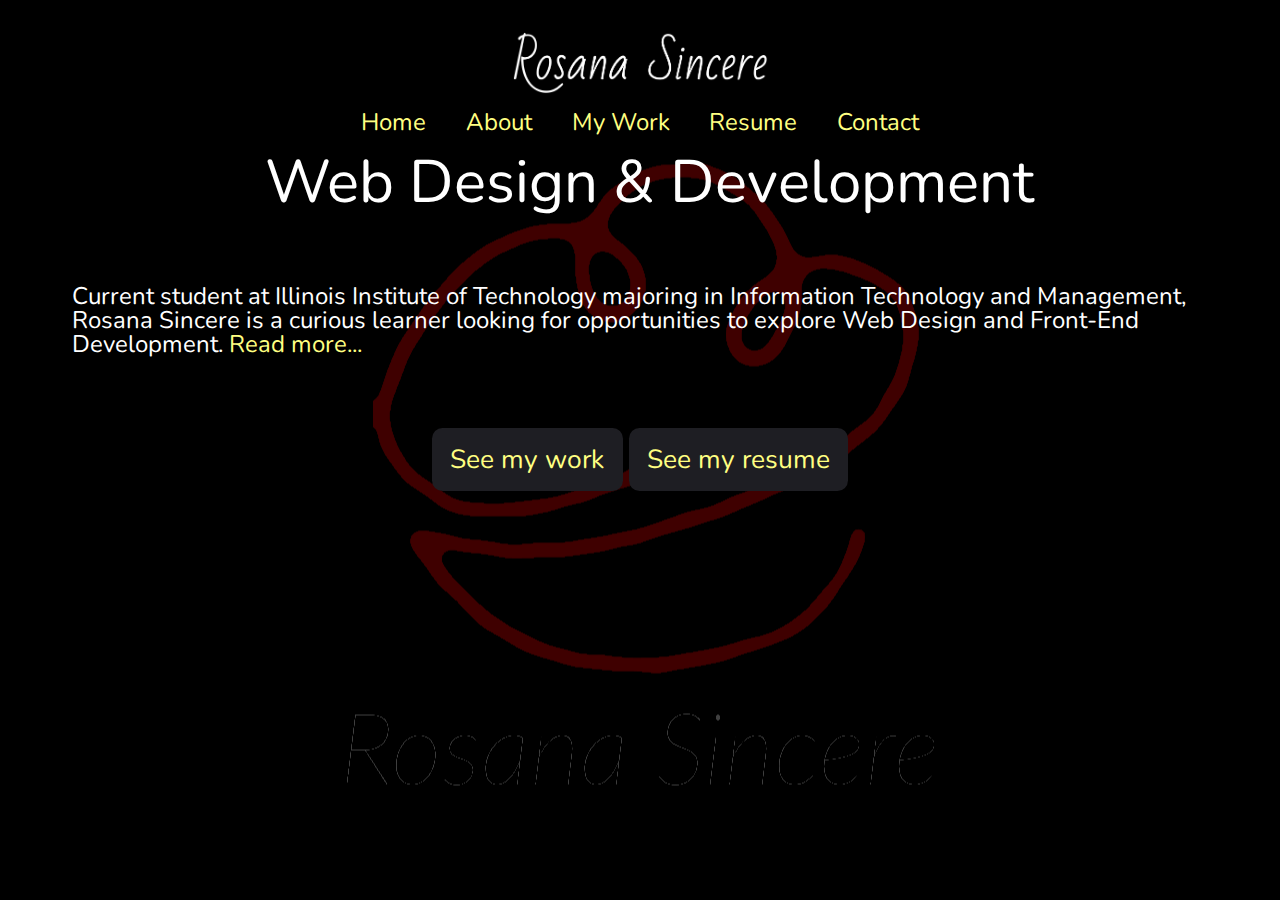
<file: index_og.html>
<!DOCTYPE html>
<html lang="en" dir="ltr">
  <head>
    <meta charset="utf-8">
    <title>Rosana Sincere</title>
    <meta name="viewport" content="width=device-width,initial-scale=1.0,shrink-to-fit=no" />
    <link href="https://fonts.googleapis.com/css?family=Titillium+Web:400,700" rel="stylesheet"/>
    <link href="https://fonts.googleapis.com/css?family=Nunito" rel="stylesheet">
    <link href="https://fonts.googleapis.com/css?family=Didact+Gothic" rel="stylesheet">
    <link rel="stylesheet" href="screen.css" />
  </head>
  <body class="body">
    <header>
    <!--  <p id="topEmail">rosanasincere@gmail.com</p>-->
      <img src="images/name2.png" alt="Rosana Sincere" class="logo">

      <nav>
        <ul class="navigation">
          <li class="navigation"><a href="index.html">Home</a></li>
          <li class="navigation"><a href="aboutMe.html">About</a></li>
          <li class="navigation"><a href="work.html">My Work</a></li>
          <li class="navigation"><a href="resume.html">Resume</a></li>
          <li class="navigation"><a href="contact.html">Contact</a></li>
        </ul>
      </nav>
      <p></p>

      <h1>
        Web Design & Development
      </h1>
    </header>
    <p></p>

    <p id="tag">
    Current student at Illinois Institute of Technology
    majoring in Information Technology and Management,
    Rosana Sincere is a curious learner looking for opportunities
    to explore Web Design and Front-End Development.
    <a href="aboutMe.html"> Read more...
    </a></p>

    <div class="arrow">
        <a href="work.html" class="arrow1"> See my work
          <!--<img src="images/arrow2.png" alt src="arrow.png" class="arrow">-->
       </a>
        <a href="resume.html" class="arrow1"> See my resume
          <!--<img src="images/arrow2.png" alt src="arrow.png"class="arrow">-->
        </a>
    </div>
  </body>
</html>
</file>
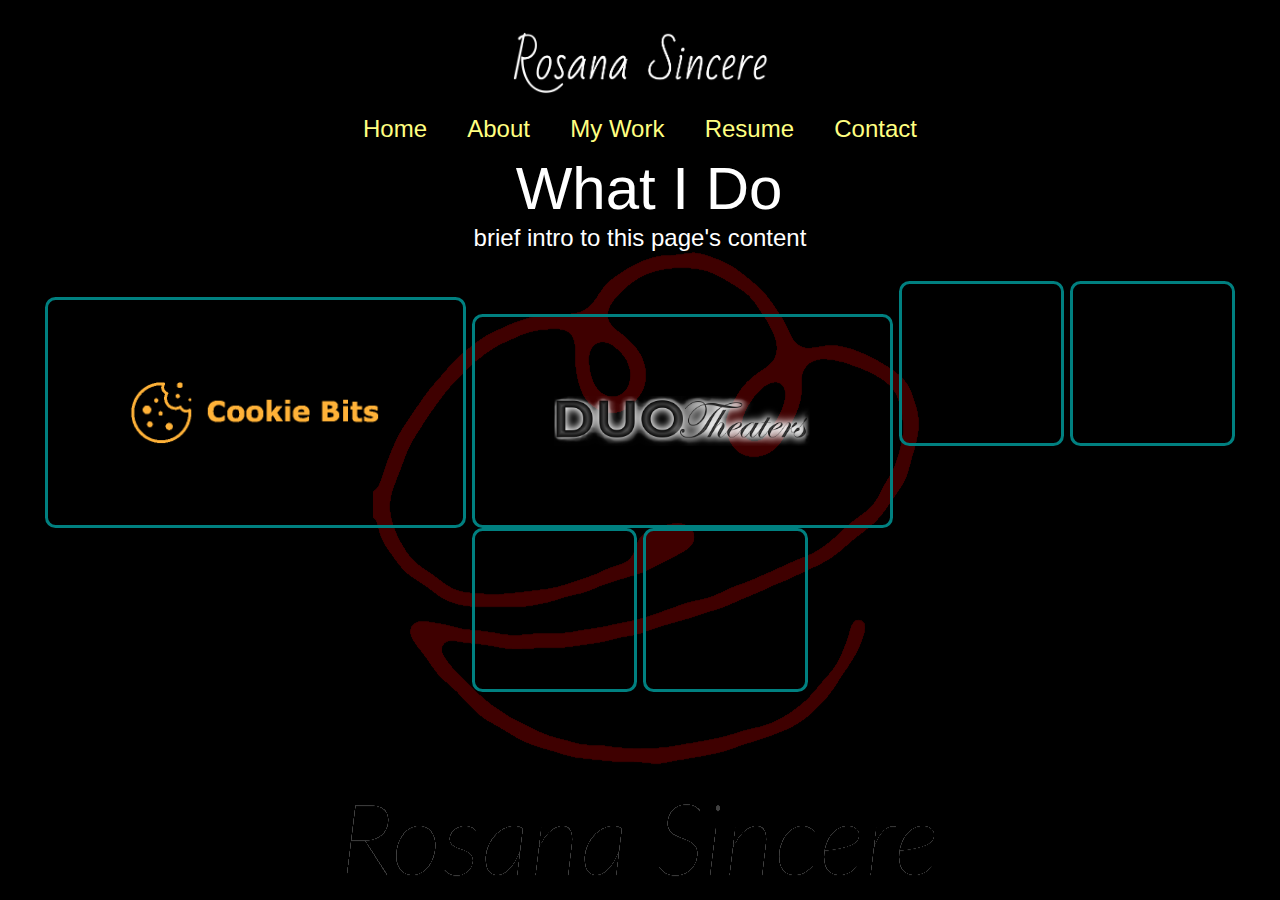
<file: work.html>
<!DOCTYPE html>
<html lang="en" dir="ltr">
  <head>
    <meta charset="utf-8">
    <title>Rosana Sincere</title>
    <meta name="viewport" content="width=device-width,initial-scale=1.0,shrink-to-fit=no" />
    <link href="https://fonts.googleapis.com/css?family=Titillium+Web:400,700" rel="stylesheet"/>
    <link rel="stylesheet" media="screen" href="screen.css" />
  </head>
  <body class="body">
    <!-- <p id="topEmail">rosanasincere@gmail.com</p> -->
    <img src="images/name2.png" alt="Rosana Sincere" class="logo">
    <p></p>

    <nav>
      <ul class="navigation">
        <li class="navigation"><a href="index.html">Home</a></li>
        <li class="navigation"><a href="aboutMe.html">About</a></li>
        <li class="navigation"><a href="work.html">My Work</a></li>
        <li class="navigation"><a href="resume.html">Resume</a></li>
        <li class="navigation"><a href="contact.html">Contact</a></li>
      </ul>
    </nav>
    <p></p>
    <h1 class="header">What I Do</h1>
    <p> brief intro to this page's content</p>
    <div id="work">
      <div class="work"><img src="images/works/cookieBitsLogo.png" class="workImg"></div>
      <div class="work"><img src="images/works/DUOTheatersLogo.png" class="workImg"></div>
<!--grab projects from java - I need eclipse-->
<!--grab autocad projects - I need to download autocad-->
      <div class="work"></div>
      <div class="work"></div>
      <div class="work"></div>
      <div class="work"></div>
    </div>
  </body>
</html>
</file>
<file: screen.css>
/* http://meyerweb.com/eric/tools/css/reset/
   v2.0 | 20110126
   License: none (public domain)
*/
/* Base */

/*reset*/
html, body, div, span, applet, object, iframe,
h1, h2, h3, h4, h5, h6, p, blockquote, pre,
a, abbr, acronym, address, big, cite, code,
del, dfn, em, img, ins, kbd, q, s, samp,
small, strike, strong, sub, sup, tt, var,
b, u, i, center,
dl, dt, dd, ol, ul, li,
fieldset, form, label, legend,
table, caption, tbody, tfoot, thead, tr, th, td,
article, aside, canvas, details, embed,
figure, figcaption, footer, header, hgroup,
menu, nav, output, ruby, section, summary,
time, mark, audio, video {
	margin: 0;
	padding: 0;
	border: 0;
	font-size: 100%;
	font: inherit;
	vertical-align: baseline;
}
/* HTML5 display-role reset for older browsers */
article, aside, details, figcaption, figure,
footer, header, hgroup, menu, nav, section {
	display: block;
}
body {
	line-height: 1;
}
ol, ul {
	list-style: none;
}
blockquote, q {
	quotes: none;
}
blockquote:before, blockquote:after,
q:before, q:after {
	content: '';
	content: none;
}
table {
	border-collapse: collapse;
	border-spacing: 0;
}/*end reset*/

/*HTML genral*/
html {
  font-family: 'Lato', 'Nunito', Didact Gothic, CenturyGothic, Geneva, AppleGothic, sans-serif;
  font-size: 1.5em;
  line-height: 1.222em;
  /*background-color:  #424949;*/
  color: white;
  padding-top: 0.3em;
	text-align: center;
}

.body{
  background-repeat: no-repeat;
  background-size: auto;
  background-position: center;
  background-blend-mode: color-dodge;
  background-image: url(images/background2_.png);
  color: white;
}

/* for links */
a:link {
  text-decoration: none;
	color: #FFFF81;
}

a:visited {
  text-decoration: none;
	color: #FFFF81;
}

a:hover {
  text-decoration: none;
	color: #ff3300;
}

a:active {
  text-decoration: underline;
	color: red;
}

h1 {
  font-size: 2.5em;
  margin-top: 0.3em;
  margin-left: 0.3em;
}

p{
  margin: 0.3em;
}

/* Layout */

.logo{
	font-family: 'Bad Script', 'Lato', fantasy;
  display: inline-block;
	margin-left: auto;
	margin-right: auto;
	margin-top: 1em;
	margin-bottom: 0.5em;
	max-width: 20%;
	text-align: center;
}

/*nav bar*/
.navigation{
  text-align: center;
  list-style-type: none;
  margin: 0.3em;
  overflow: hidden;
  color: #a13b90;
  display: inline;
	float: none;
  border: none;
	background-color: none;
	padding: 0.4em;
	border-radius: 0.4em;
	/* Safari */
  transition-duration: 0.4s;
  cursor: pointer;
 }

 li .navigation {
  text-align: center;
 	display: inline-grid;
	padding-top: 1em;
 	padding-bottom: 1em;
 }

/* css for pop-ups (on resume and works pages) */
/* Popup box BEGIN */
.popup{
    background:rgba(0,0,0,.4);
    cursor:pointer;
    display:none;
    position:fixed;
    text-align:center;
    max-width:100%;
}
.popup .helper{
    display:inline-block;
    height:100%;
    vertical-align:middle;
}
.popup > div {
    background-color: #fff;
    box-shadow: 10px 10px 60px #555;
    display: inline-block;
    height: auto;
    max-width: 551px;
    min-height: 100px;
    vertical-align: middle;
    width: 60%;
    position: relative;
    border-radius: 8px;
    padding: 15px 5%;
}

.exlogo{
    cursor: pointer;
    display: inline-block;
}
/* Popup box BEGIN */


/*~~~index (home) page~~~*/
/*arrows are button links on index.html pg*/
.arrow{
  margin: 1em;
  text-align: center;
}
/* each indv button */
.arrow1{
  float: none;
  text-align: center;
 	display: inline-grid;
  border: none;
	background-color: #1e1e23; /*#5d6d7e;*/
	cursor: pointer;
	padding: 0.7em;
	border-radius: 0.4em;
  -webkit-transition-duration: 0.4s;
	/* Safari */
  transition-duration: 0.4s;
  cursor: pointer;
  font-size: 1.1em;
}
.arrow1:hover {
  background-color: #2e4053;
}

/* This is the short description on the index page (tagline)*/
#tag{
	margin-top: 3em;
	margin-bottom: 3em;
	margin-left: 3em;
	margin-right: 3em;
	/*max-width: 60%;*/
	text-align: left;
	border: hidden;

}

#topEmail{
	float: right;
	text-align: right;
	color: #1e1e23;
	font-size: 0.7em;
	margin: 0.3em;
}


/*~~~Resume~~~*/


/*download resume*/
#download{
	color: red;
	text-align: center;
 	display: inline-grid;
  border: solid;
	background-color: #1e1e23; /*#5d6d7e;*/
	cursor: pointer;
	padding: 0.7em;
	border-radius: 0.4em;
	/* Safari */
  cursor: pointer;
}

.resumeHeaders{
	font-size: 1.3em;
	text-align: center;
	margin-left: 2em;
	margin-top: 0.5em;
	margin-bottom: 0.5em;
	/*font-family: 'Buda', sans-serif;*/
}

/* education */
#edu{
	text-align: center;
  list-style-type: none;
  overflow: hidden;
  display: inline-block;
	margin-right: 0.5em;
	margin-top: 0.3em;
	margin-bottom: 0.2em;
}

.edu{
	text-align: center;
  list-style-type: none;
  overflow: hidden;
  display: inline-block;
	margin-left: 2.5em;
	margin-right: 2.5em;
	margin-bottom: 1.5em;
	text-align: center;
	float: left;
}

.eduPics{
	max-width: 50%;
}

#gtb{
	margin-bottom: 1.8em;
	margin-top: 1.7em;
}

/* skills */
.skillsList{
	text-align: center;
  list-style-type: none;
  overflow: hidden;
  display: inline-block;
	margin-top: 0.3em;
	margin-left: 4em;
	margin-right: 4em;
	margin-bottom: 1.5em;
	text-align: center;
}

.skillsList1{
	text-align: center;
  list-style-type: none;
  overflow: hidden;
  display: inline-block;
	margin-top: 0.3em;
	margin-left: 4em;
	margin-right: 4em;
	margin-bottom: 1.5em;
	text-align: center;
}

.skill{
	margin: 0.5em;
	padding: 0.2em;
	border: solid;
	border-width: thin;
	border-color: teal;
	border-radius: 0.4em;
	-webkit-transition-duration: 0.3s;
	/* Safari */
	transition-duration: 0.3s;
	cursor: pointer;
}

.skill:hover {
	/* opacity: 0.6; */
	background-color: #2e4053;
}

.certs{
	text-align: center;
	list-style-type: none;
	margin: 0.3em;
	overflow: hidden;
	display: inline-block;
}

li .certs {
	text-align: center;
	display: inline-grid;
	padding-top: 1em;
	padding-bottom: 1em;
}

.exp{
	text-align: center;
	list-style-type: none;
	overflow: hidden;
	display: inline-block;
	margin: 1em;
	border: none;
	border-radius: 0.3em;
	border-color: teal;
}


/*~~~About Me~~~*/


#pic{
	max-width: 30%;
	max-height: 30%;
	float: right;
	margin: 2em;
	border: solid;
	/*background-color: #33333a; #5d6d7e;*/
	border-radius: 0.4em;
	color: black;

}

#bio{
	color: gray;
	font-style: italic;
}

#about{
	margin: 1em;
	font-size: 0.8em;
}

.about{
	padding: 0.5em;
	text-align: left;
	line-height: 1.2em;
}


/*~~~ My work~~~*/


#work{
	margin-top: 1.3em;
}
.work{
	color: teal;
	text-align: center;
 	display: inline-grid;
  border: solid;
	/*background-color: #33333a; #5d6d7e;*/
	cursor: pointer;
	padding: 3em;
	max-width: 20%;
	border-radius: 0.4em;
	-webkit-transition-duration: 0.4s;
	/* Safari */
  transition-duration: 0.4s;
  cursor: pointer;
  font-size: 1.1em;
}

.work:hover{
	background-color: #1e1e23;
}

.workImg{
	max-width: 100%;
}

/*~~~ Contact Me page ~~~*/


.reach{
	text-align: center;
}
#emailForm{
	display: inline-block;
	border: 0.2em solid black;
	border-radius: 0.1em;
	background-color: teal;
	color: white;
}
.contact {
	margin: 1em;
}

input[type=text], input[type=email] {
	display: inline-block;
	border: 0.2em solid #99FFFF;
	border-radius: 0.1em;
	box-sizing: border-box;
	background-color: #cbffef;
	color: black;
	padding-right: 8em;
}

input:focus{
	background-color: #a9cce3;
}

#message{
	width: 100%;
  min-height: 100%;
	padding-left: 0.2em;
	padding-right: 3.8em;
	padding-top:0.2em;
	padding-bottom: 3.8em;
  box-sizing: border-box;
  resize: both;
	text-align: left;
	display: inline-block;
	border: 0.2em solid #99FFFF;
	border-radius: 0.1em;
	background-color: #cbffef;
	color: black;
}

#message:focus{
	background-color: #a9cce3;
}

#sendEmail{
	width: 100%;
}

#findMe{
	color: gray;
	font-style: italic;
	text-align: right;
	margin-right: 0.5em;
	margin-top: 0.5em;
}

#socialMedia{
	text-align: center;
  list-style-type: none;
  overflow: hidden;
  display: inline;
	margin-right: 0.5em;
	margin-top: 0.3em;
	margin-bottom: 0.2em;
	float: right;
}
.socials{
	text-align: center;
  list-style-type: none;
  display: inline;
	margin:0.2em;
}
</file>
